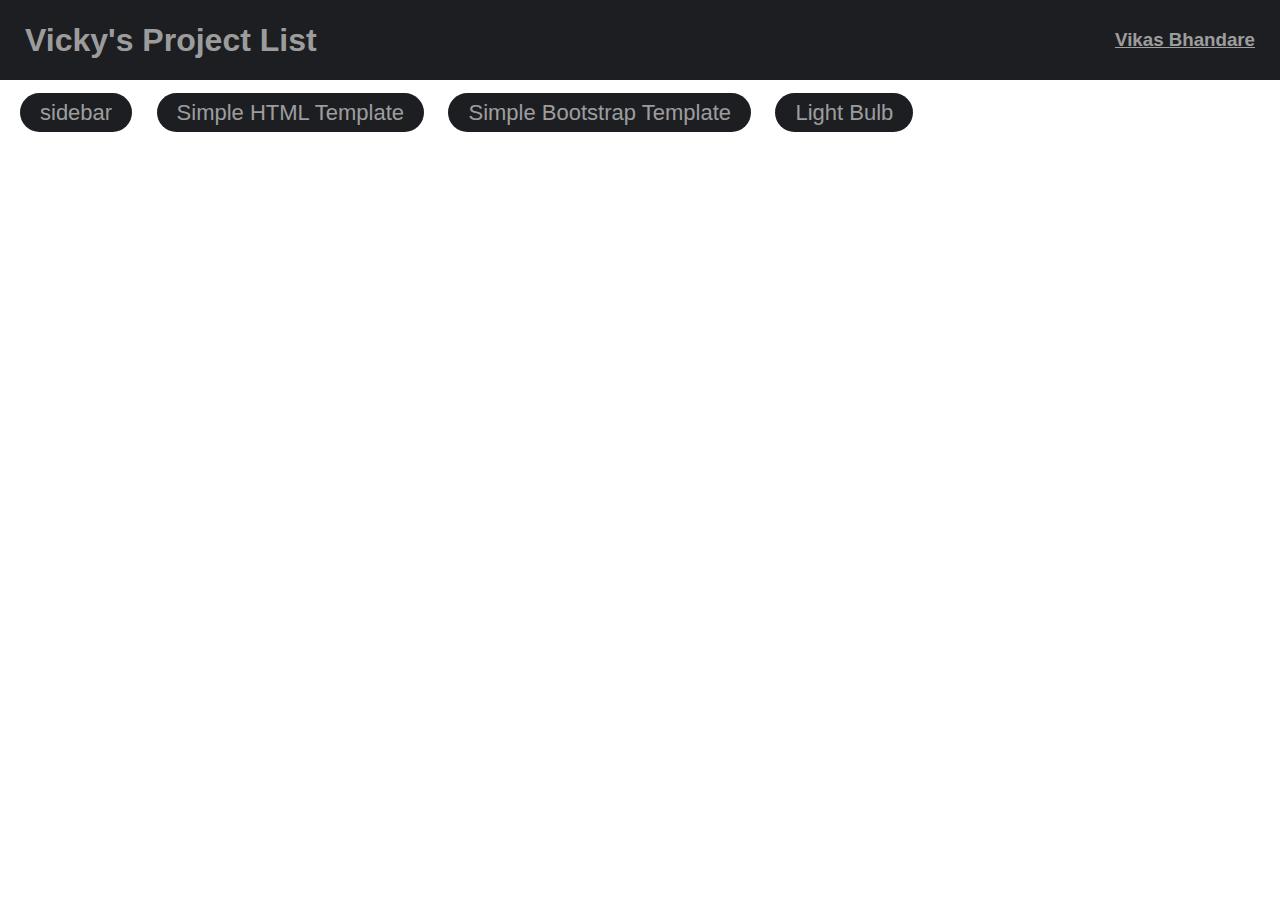
<file: index.html>
<!DOCTYPE html>
<html>
<head>
	<meta charset="utf-8">
	<title>HTML Projects</title>
	<style type="text/css">
		* {
			padding: 0px;
			margin: 0px;
		}
		body{
				font-family: 'Roboto', sans-serif;
				height: 100vh;
				overflow: hidden;
				justify-content: center;
		}
		.content{
			height: 100%;

		}
		.header{
			line-height: 30px;
			background-color: #1D1E21;
			padding: 25px;
			height: 30px;
			color: #ffffff94;

		}

		ul{
			list-style: none;
			margin: 10px;
			padding: 10px;

		}

		li{
			display: inline;
			font-size: 22px;
			background-color: #1D1E21;
			margin-right: 20px;
			padding: 7px;
			border-radius: 20px;
			padding-right: 20px;
			padding-left: 20px;
		}

		li:hover a{
			color: #ffffffff;
		}

		li a{
			color: #ffffff94;
			text-decoration: none;
			width: 100px;
		}
		a{
			color: inherit;
		}

		a:hover{
			color: #ffffffff;
		}
	</style>
</head>
<body>
	<div class="content">
		<div class="header">
			<h1 style="float: left;">Vicky's Project List</h1>
			<h3 style="float: right"><a href="https://vikasbhandare2000.github.io/">Vikas Bhandare</a></h3>
		</div>
		<ul>
			<li><a href="/sidebar">sidebar</a></li>
			<li><a href="/simple_html_template">Simple HTML Template</a></li>
			<li><a href="/simple_bootstrap_template">Simple Bootstrap Template</a></li>
			<li><a href="/light_bulb">Light Bulb</a></li>
		</ul>
			
	</div>

	

</body>
</html>
</file>
